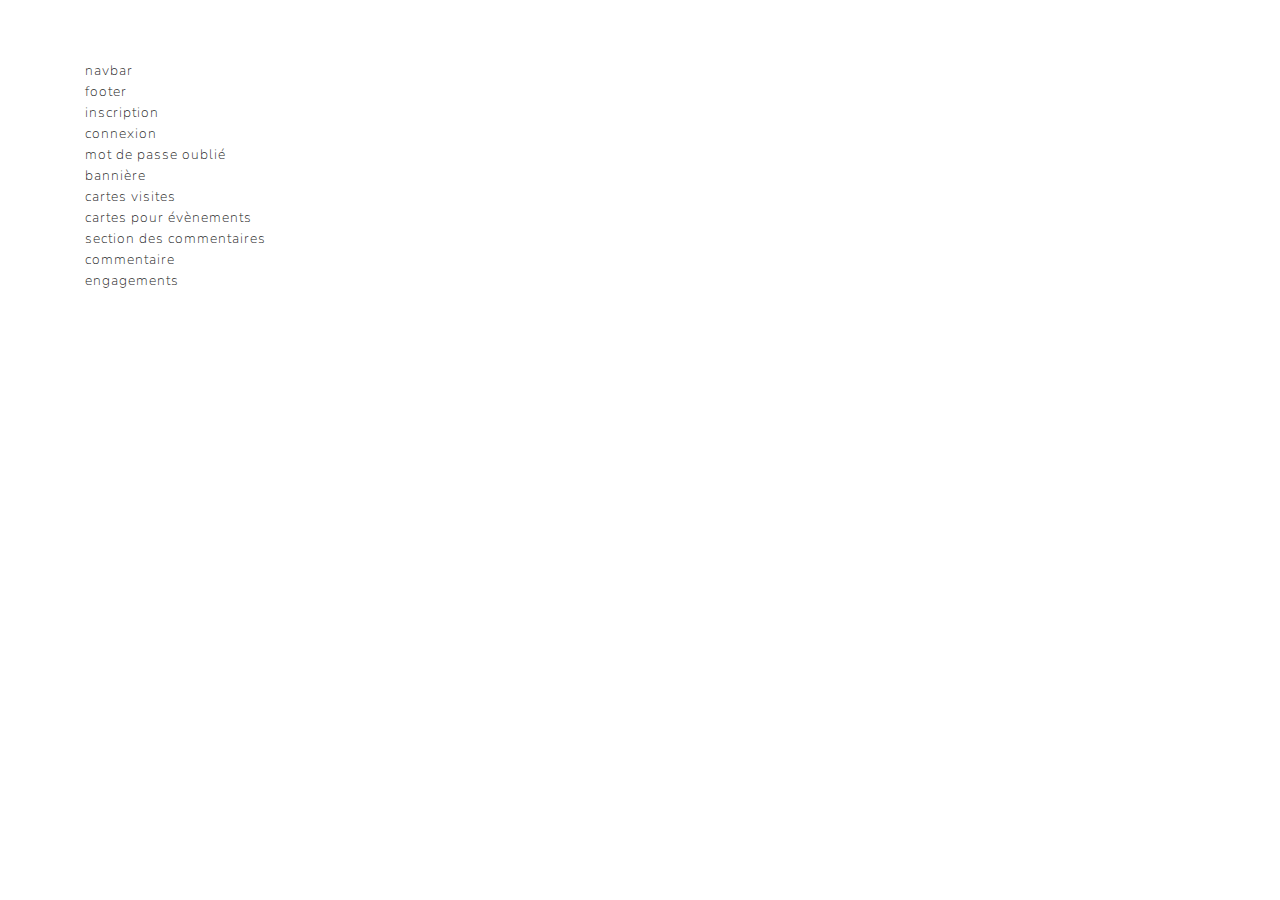
<file: index.html>
<!DOCTYPE html>
<html>
<head>
	<meta charset="utf-8">
	<title>UI_Kit</title>

	<link rel="stylesheet" href="style_lux.css">
</head>
<body>

<div class="container">
	<a href="navbar.html">navbar</a>
		<br>
	<a href="footer.html">footer</a>
		<br>
	<a href="signup.html">inscription</a>
		<br>
	<a href="login.html">connexion</a>
		<br>
	<a href="forgotpassword.html">mot de passe oublié</a>
		<br>
	<a href="banner.html">bannière</a>
		<br>
	<a href="card.html">cartes visites</a>
		<br>
	<a href="event.html">cartes pour évènements</a>
		<br>
	<a href="commentsection.html">section des commentaires</a>
		<br>
	<a href="comment.html">commentaire</a>
		<br>
	<a href="socialcalendar.html">engagements</a>
</body>

</html>
</file>
